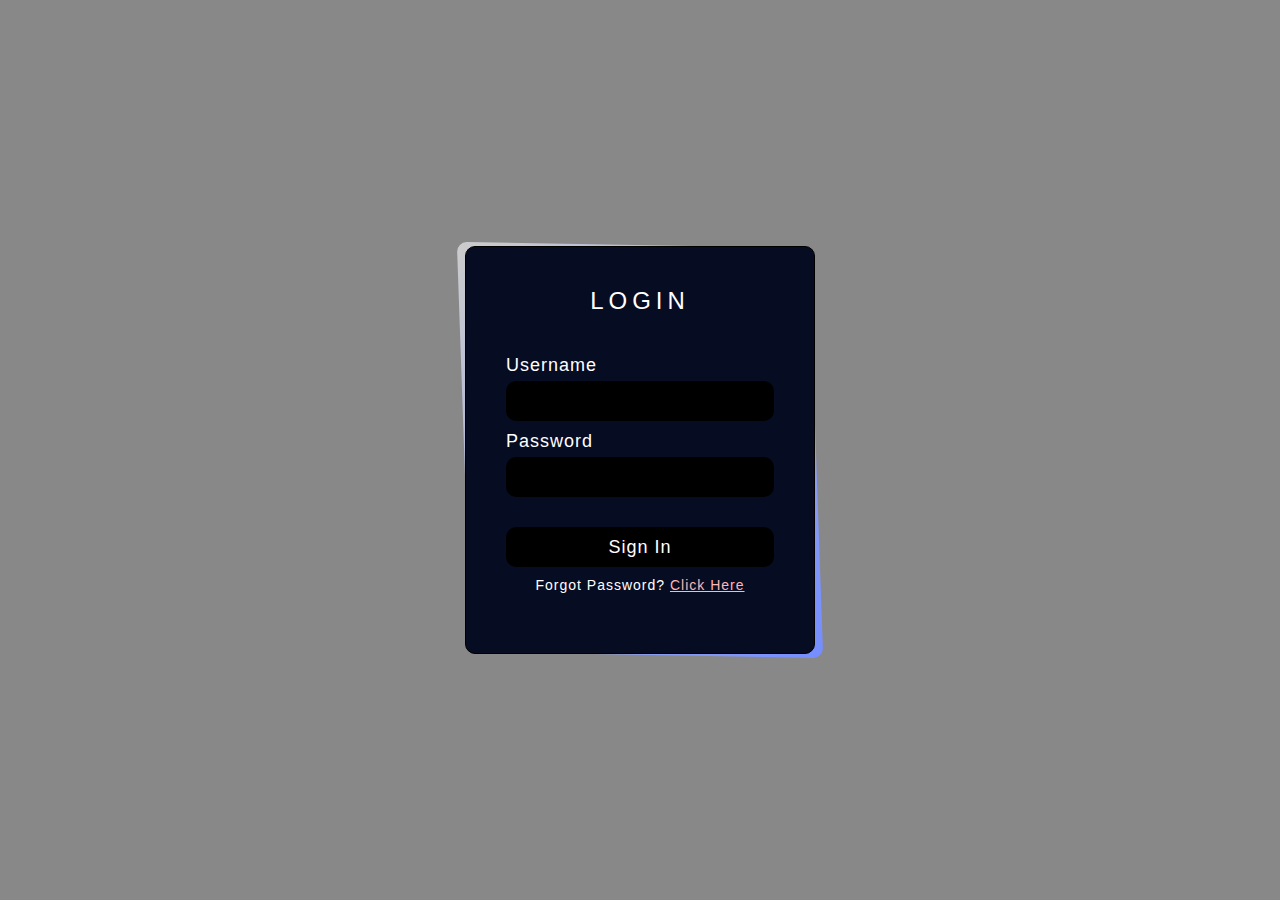
<file: login.html>
<html>
    <head>
        <Title>Login Form</Title>
        <meta name="viewport" content="width=device-width,initial-scale=1.0">
        <link rel="stylesheet" href="login.css">
        <link href="https://stackpath.bootstrapcdn.com/font-awesome/4.7.0/css/font-awesome.min.css" rel="stylesheet" >
    </head>
    <body>
        <div class="form">
            <h2>Login</h2>
            <div class="input">
                <div class="inputBox">
                    <label for="">Username</label>
                    <input type="text">
                </div>
                <div class="inputBox">
                    <label for="">Password</label>
                    <input type="password">
                </div>
                <div class="inputBox">
                    <input type="submit" name="" value="Sign In"> 
                </div>
            </div>
            <p class="forgot">Forgot Password? <a href="#">Click Here</a></p>
            
        </div>
        
    </body>
</html>
</file>
<file: login.css>
@import url('https://fonts.googleapis.com/css2?family=Poppins:wght@400;500;600;700&family=Ubuntu:wght@400;500;700&display=swap');
*
{
    margin: 0;
    padding: 0;
    box-sizing: border-box;
    font-family: 'Oswald', sans-serif;
}
body
{
    display: flex;
    justify-content: center;
    align-items: center;
    min-height: 100vh;
    background: #888
}
.form
{
    position: relative;
    background: #060c21;
    border: 1px solid #000;
    width: 350px;
    padding: 40px 40px 60px;
    border-radius: 10px;
    text-align: center;
}
.form::before
{
    content: '';
    position: absolute;
    top: -2px;
    right: -2px;
    bottom: -2px;
    left: -2px;
    background: linear-gradient(315deg,#748dff,#cccccc);
    z-index: -1;
    transform: skew(2deg,1deg);
    border-radius: 10px;
}
.form h2
{
    color: #fff;
    font-weight: 500;
    text-transform: uppercase;
    letter-spacing: 5px;
}
.form .input
{
    margin-top: 40px;
    text-align: left;
}
.form .input .inputBox
{
    margin-top: 10px;
}
.form .input .inputBox label
{
    display: block;
    color: #fff;
    margin-bottom: 5px;
    font-size: 18px;
    letter-spacing: 1px;
}
.form .input .inputBox input
{
    position: relative;
    width: 100%;
    height: 40px;
    border: none;
    outline: none;
    padding: 5px 15px;
    background:linear-gradient(315deg,#000000,#000000) ;
    color: #fff;
    font-size: 18px;
    border-radius: 10px;
}
.form .input .inputBox input[type="submit"]
{
    cursor: pointer;
    margin-top: 20px;
    letter-spacing: 1px;
}
.form .input .inputBox input[type="submit"]:hover
{
    background:linear-gradient(315deg,#000000,#000000) ;
}
.form .input .inputBox input[type="submit"]:active
{
    color: rgba(255, 255, 255, 0.521);
    background:linear-gradient(315deg,#00000071,#0000008c) ;
}
.forgot
{
    margin-top: 10px;
    color: #fff;
    font-size: 14px;
    letter-spacing: 1px;
}
.forgot a
{
    color: #ffb6b6;
}
</file>
